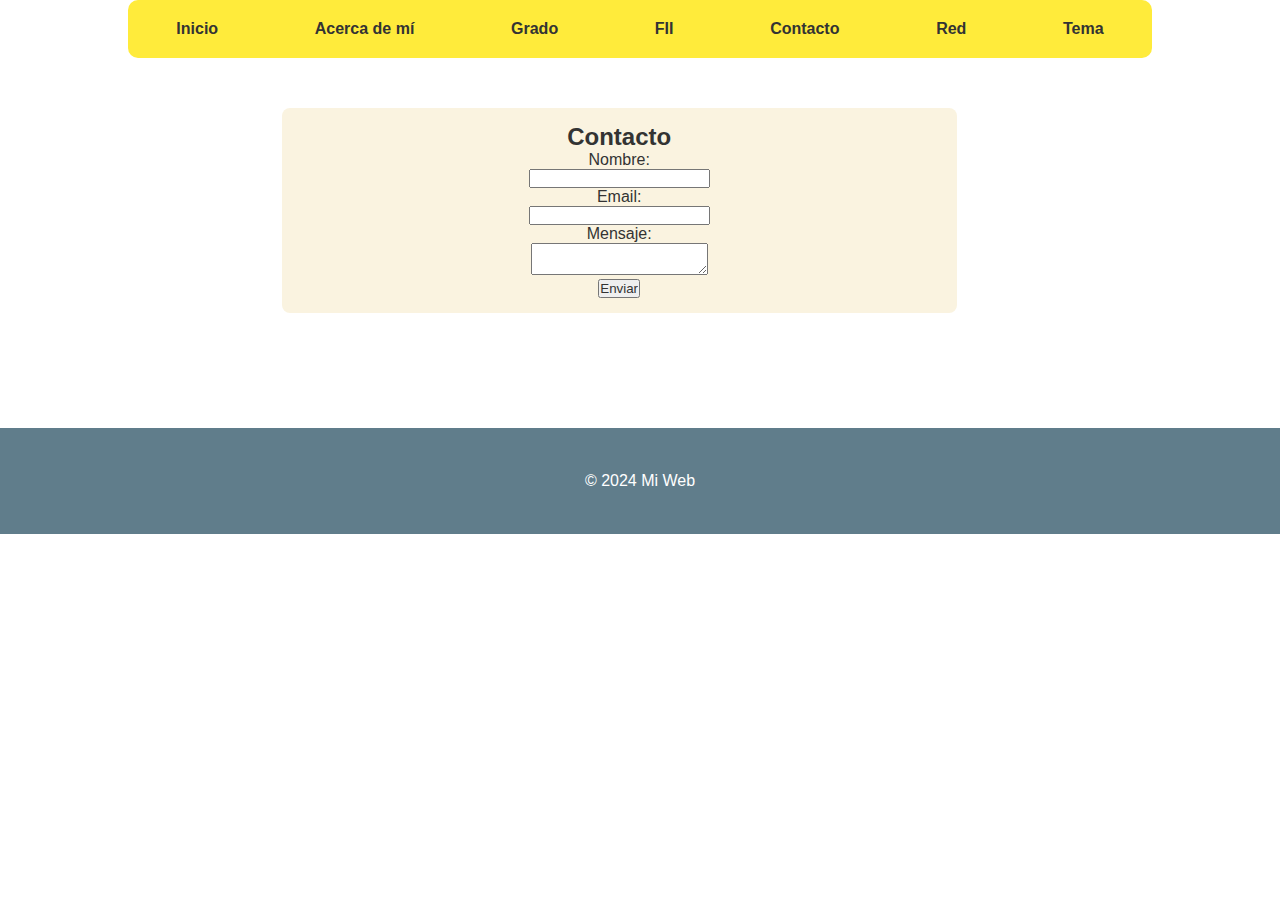
<file: contacto.html>
<!DOCTYPE html>
<html lang="es">
<head>
    <meta charset="UTF-8">
    <title>Contacto</title>
    <link rel="stylesheet" href="estilo.css">
</head>
<body>
    <nav>
        <ul>
            <li><a href="index.html">Inicio</a></li>
            <li><a href="about.html">Acerca de mí</a></li>
            <li><a href="degree.html">Grado</a></li>
            <li><a href="fii.html">FII</a></li>
            <li><a href="contacto.html">Contacto</a></li>
            <li><a href="net.html">Red</a></li>
            <li><a href="topic.html">Tema</a></li>
        </ul>
    </nav>
    <div class="contenido">
        <div class="articulo">
            <div>
                <h2>Contacto</h2>
                <form>
                    <label for="nombre">Nombre:</label><br>
                    <input type="text" id="nombre" name="nombre"><br>
                    <label for="email">Email:</label><br>
                    <input type="email" id="email" name="email"><br>
                    <label for="mensaje">Mensaje:</label><br>
                    <textarea id="mensaje" name="mensaje"></textarea><br>
                    <input type="submit" value="Enviar">
                </form>
            </div>
        </div>
    </div>
    <div class="piedepagina">
        <p>© 2024 Mi Web</p>
    </div>
</body>
</html>
</file>
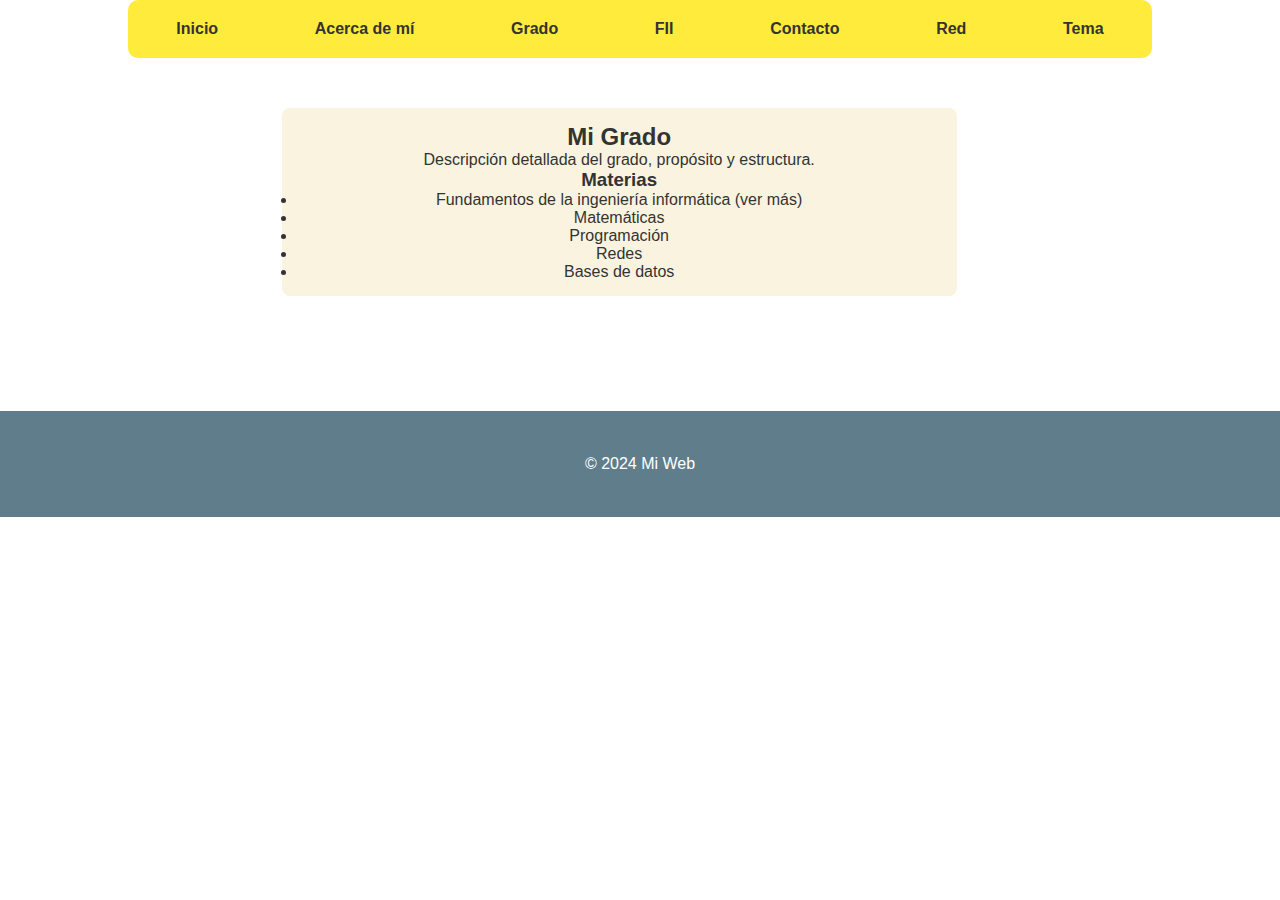
<file: degree.html>
<!DOCTYPE html>
<html lang="es">
<head>
    <meta charset="UTF-8">
    <title>Grado</title>
    <link rel="stylesheet" href="estilo.css">
</head>
<body>
    <nav>
        <ul>
            <li><a href="index.html">Inicio</a></li>
            <li><a href="about.html">Acerca de mí</a></li>
            <li><a href="degree.html">Grado</a></li>
            <li><a href="fii.html">FII</a></li>
            <li><a href="contacto.html">Contacto</a></li>
            <li><a href="net.html">Red</a></li>
            <li><a href="topic.html">Tema</a></li>
        </ul>
    </nav>
    <div class="contenido">
        <div class="articulo">
            <div>
                <h2>Mi Grado</h2>
                <p>Descripción detallada del grado, propósito y estructura.</p>
                <h3>Materias</h3>
                <ul>
                    <li>Fundamentos de la ingeniería informática (<a href="fii.html">ver más</a>)</li>
                    <li>Matemáticas</li>
                    <li>Programación</li>
                    <li>Redes</li>
                    <li>Bases de datos</li>
                </ul>
            </div>
        </div>
    </div>
    <div class="piedepagina">
        <p>© 2024 Mi Web</p>
    </div>
</body>
</html>
</file>
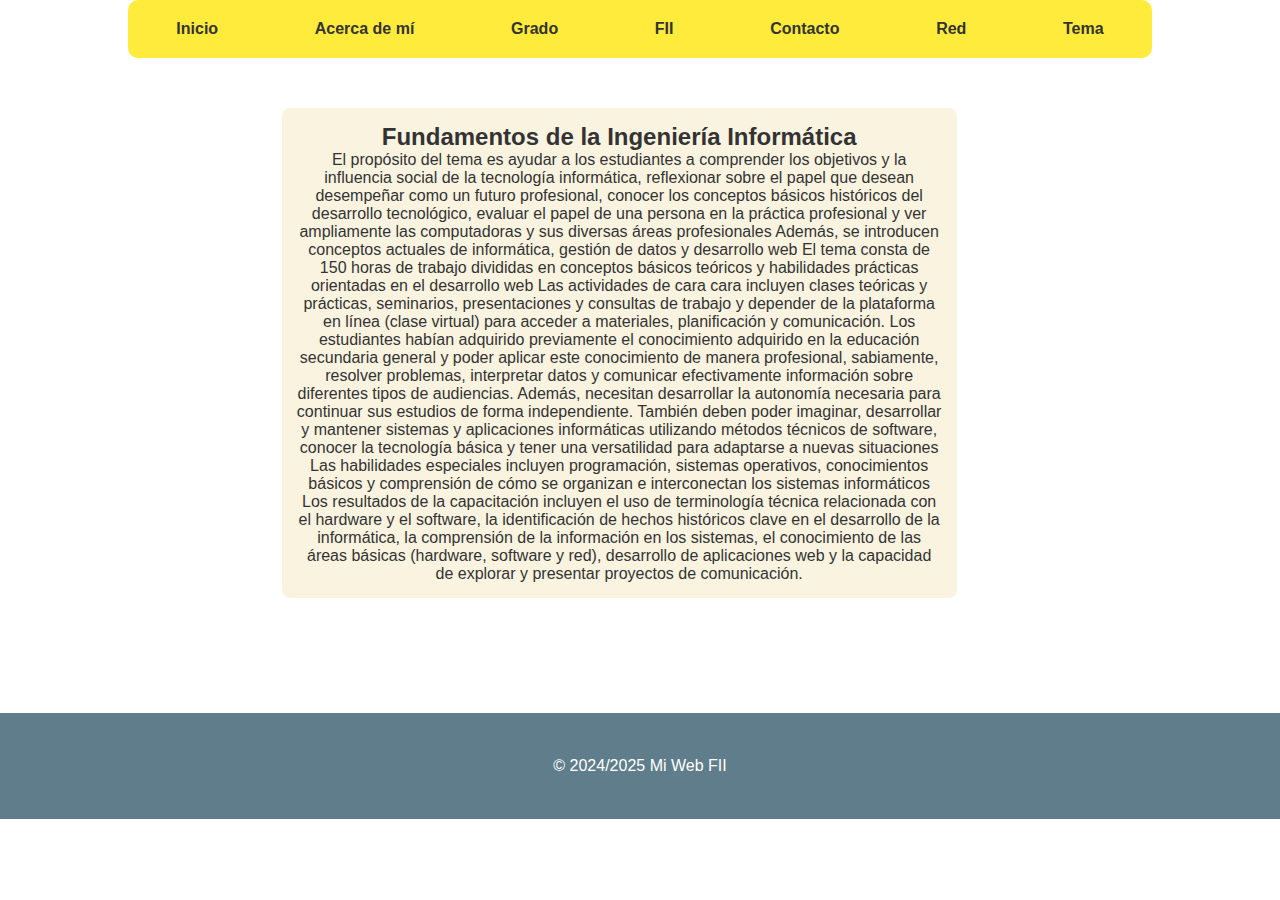
<file: fii.html>
<!DOCTYPE html>
<html lang="es">
<head>
    <meta charset="UTF-8">
    <title>Fundamentos de la Ingeniería Informática</title>
    <link rel="stylesheet" href="estilo.css">
</head>
<body>
    <nav>
        <ul>
            <li><a href="index.html">Inicio</a></li>
            <li><a href="about.html">Acerca de mí</a></li>
            <li><a href="degree.html">Grado</a></li>
            <li><a href="fii.html">FII</a></li>
            <li><a href="contacto.html">Contacto</a></li>
            <li><a href="net.html">Red</a></li>
            <li><a href="topic.html">Tema</a></li>
        </ul>
    </nav>
    <div class="contenido">
        <div class="articulo">
            <div>
                <h2>Fundamentos de la Ingeniería Informática</h2>
                <p>El propósito del tema es ayudar a los estudiantes a comprender los objetivos y la influencia social de la tecnología informática, reflexionar sobre el papel que desean desempeñar como un futuro profesional, conocer los conceptos básicos históricos del desarrollo tecnológico, evaluar el papel de una persona en la práctica profesional y ver ampliamente las computadoras y sus diversas áreas profesionales Además, se introducen conceptos actuales de informática, gestión de datos y desarrollo web El tema consta de 150 horas de trabajo divididas en conceptos básicos teóricos y habilidades prácticas orientadas en el desarrollo web Las actividades de cara cara incluyen clases teóricas y prácticas, seminarios, presentaciones y consultas de trabajo y depender de la plataforma en línea (clase virtual) para acceder a materiales, planificación y comunicación. Los estudiantes habían adquirido previamente el conocimiento adquirido en la educación secundaria general y poder aplicar este conocimiento de manera profesional, sabiamente, resolver problemas, interpretar datos y comunicar efectivamente información sobre diferentes tipos de audiencias. Además, necesitan desarrollar la autonomía necesaria para continuar sus estudios de forma independiente. También deben poder imaginar, desarrollar y mantener sistemas y aplicaciones informáticas utilizando métodos técnicos de software, conocer la tecnología básica y tener una versatilidad para adaptarse a nuevas situaciones Las habilidades especiales incluyen programación, sistemas operativos, conocimientos básicos y comprensión de cómo se organizan e interconectan los sistemas informáticos Los resultados de la capacitación incluyen el uso de terminología técnica relacionada con el hardware y el software, la identificación de hechos históricos clave en el desarrollo de la informática, la comprensión de la información en los sistemas, el conocimiento de las áreas básicas (hardware, software y red), desarrollo de aplicaciones web y la capacidad de explorar y presentar proyectos de comunicación.</p>
            </div>
        </div>
    </div>
    <div class="piedepagina">
        <p>© 2024/2025 Mi Web FII</p>
    </div>
</body>
</html>
</file>
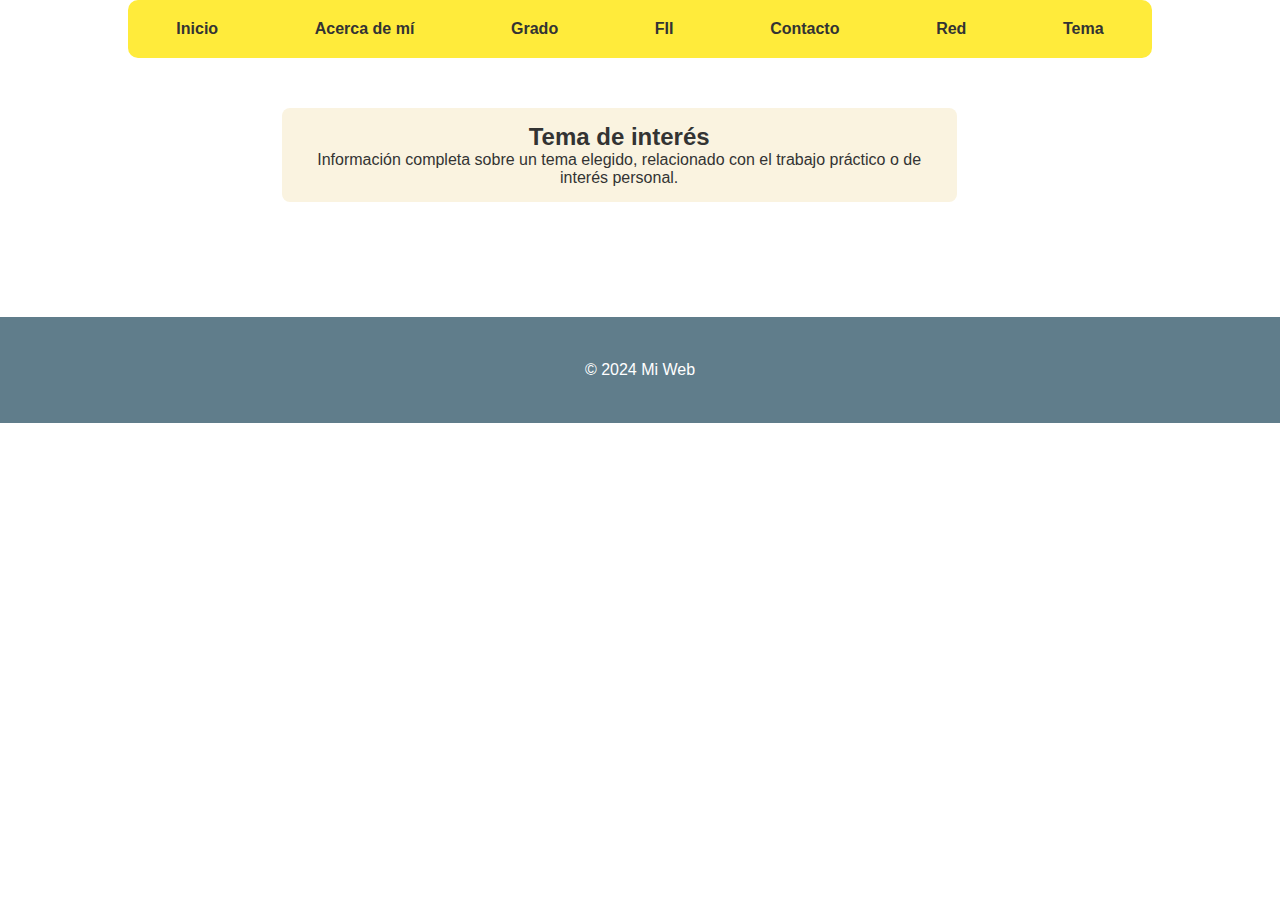
<file: topic.html>
<!DOCTYPE html>
<html lang="es">
<head>
    <meta charset="UTF-8">
    <title>Tema de interés</title>
    <link rel="stylesheet" href="estilo.css">
</head>
<body>
    <nav>
        <ul>
            <li><a href="index.html">Inicio</a></li>
            <li><a href="about.html">Acerca de mí</a></li>
            <li><a href="degree.html">Grado</a></li>
            <li><a href="fii.html">FII</a></li>
            <li><a href="contacto.html">Contacto</a></li>
            <li><a href="net.html">Red</a></li>
            <li><a href="topic.html">Tema</a></li>
        </ul>
    </nav>
    <div class="contenido">
        <div class="articulo">
            <div>
                <h2>Tema de interés</h2>
                <p>Información completa sobre un tema elegido, relacionado con el trabajo práctico o de interés personal.</p>
            </div>
        </div>
    </div>
    <div class="piedepagina">
        <p>© 2024 Mi Web</p>
    </div>
</body>
</html>
</file>
<file: estilo.css>
* {
    padding: 0;
    margin: 0;
    font-family: 'Century', 'Franklin Gothic Medium', 'Arial Narrow', Arial, sans-serif;
    color: #333; 
    text-decoration: none;
    text-align: center;
}

.titulo {
    padding: 40px;
    color: #333; 
}

nav ul {
    display: flex; 
    justify-content: space-around; 
    width: 80%;
    margin: auto;
    border-radius: 10px;
    list-style-type: none;
    background-color: #FFEB3B; 
}

nav li {
    display: flex;
    align-items: center; 
}

nav a {
    padding: 20px;
    width: auto; 
    color: #333; 
    font-weight: bold;
}

nav ul a:hover {
    background-color: #FFC107; 
    color: white; 
}

.contenido {
    display: flex;
    width: 80%;
    margin: auto;
    margin-top: 50px;
}

.contenido .articulo {
    width: 70%;
    margin: auto;
}

.contenido .articulo div {
    width: 90%;
    padding: 15px;
    background-color: #FAF3E0; 
    margin-bottom: 15px;
    border-radius: 8px; 
}

.contenido .secundario {
    width: 30%;
    padding: 15px;
    background-color: #FF7043; 
    margin-left: 20px;
    height: 600px;
    border-radius: 8px; 
    color: white; 
}

.piedepagina {
    background-color: #607D8B; 
    margin-top: 100px;
    padding: 40px 20px;
}

.piedepagina p {
    color: white;
    font-size: 16px;
    line-height: 1.6;
}
</file>
